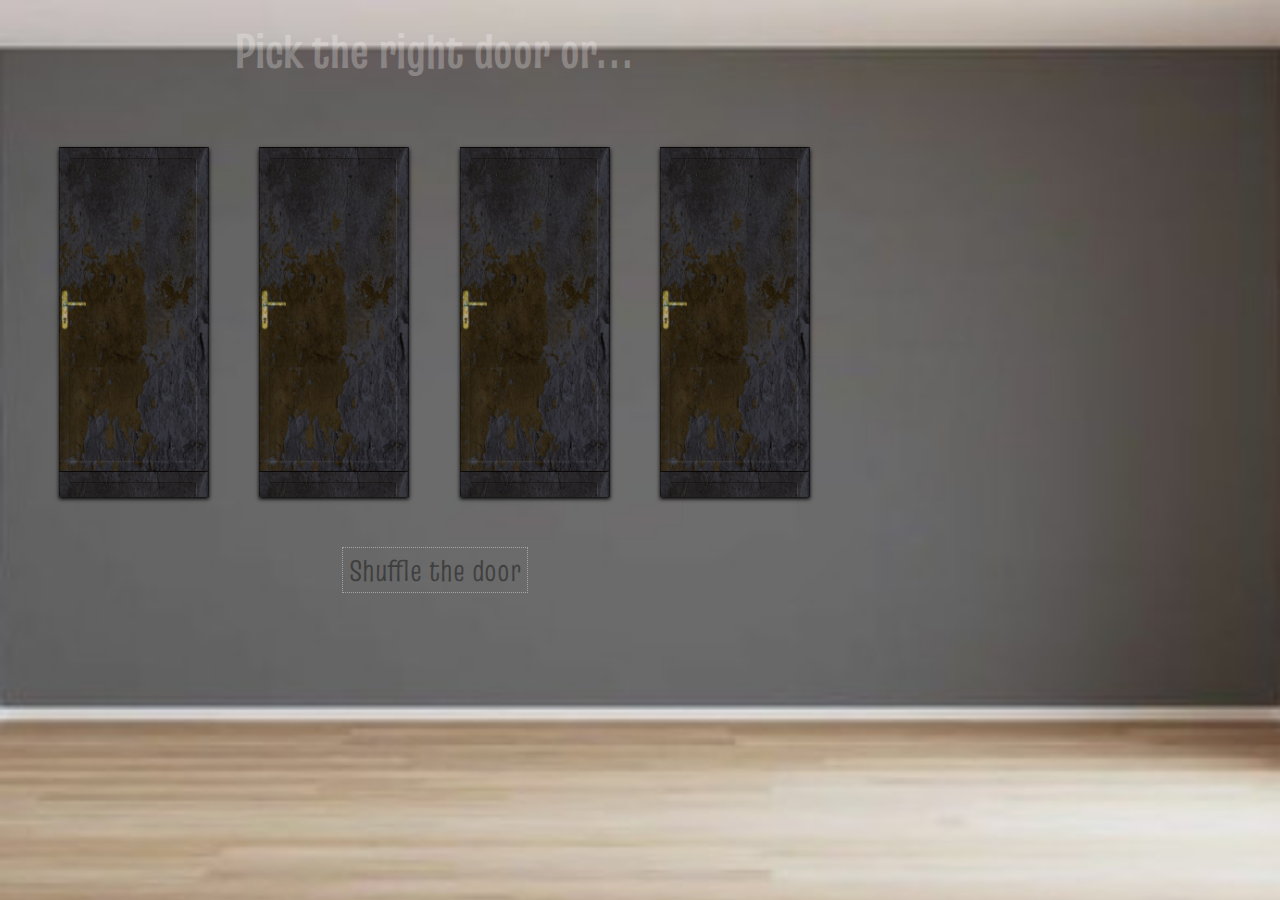
<file: index.html>
<!DOCTYPE html>
<html lang="en">

<head>
    <meta charset="UTF-8">
    <meta http-equiv="X-UA-Compatible" content="IE=edge">
    <meta name="viewport" content="width=device-width, initial-scale=1.0">
    <title>Monsta Or Not</title>
    <link rel="stylesheet" href="./style.css">
    <script type="module" src="./script.js"></script>
</head>


<body>
    <div class="hide" id=gameOver>
        <audio id="scream" src="./data/nmh_scream1.mp3"></audio>
    </div>
    <div class="container">

            <h1>Pick the right door or...</h1>

        


        <div class="doors">
            <div class="door1">

                <div class="front">
                    <img class="img" width="150" height="350">
                </div>
                <div class="back"></div>
            </div>
            <div class="door2">

                <div class="front">
                    <img class="img" width="150" height="350" >
                </div>
                <div class="back"></div>
            </div>
            <div class="door3">

                <div class="front">
                    <img class="img" width="150" height="350">
                </div>
                <div class="back"></div>
            </div>
            <div class="door4">

                <div class="front">
                    <img class="img" width="150" height="350" >
                </div>
                <div class="back"></div>
            </div>

        </div>

        <button class="generate">Shuffle the door</button>

    </div>
    


</body>

</html>
</file>
<file: style.css>
@import url('https://fonts.googleapis.com/css2?family=Truculenta:wght@100&display=swap');

/* *{
    box-sizing: border-box;
    background-color: black;
    text-align: center;
} */

body {
    background: url(./data/background.jpg)no-repeat;
    background-size: cover;
    height: 573px;
    width: 853px;
}

h1 {
    margin-top: 18px;
    font-family: 'Truculenta';
    color: white;
    opacity: 25%;
    font-size: 3rem;
    text-align: center;
}

.generate {
    font-family: 'Truculenta';
    font-size: 30px;
    opacity: 40%;
    display: block;
    margin-left: auto;
    margin-right: auto;
    margin-top: 50px;
    border: 1px dotted white;
    background: none;
}

.doors {
    display: flex;
    justify-content: space-evenly;
    margin-top: 63px;
}

.front {
    position: absolute;
    width: 150px;
    height: 350px;
    background: url(./data/goodnews.jpg);
}

.back {
    background: url(./data/rustdoor.jpg);
    background-size: contain;
    position: relative;
    width: 150px;
    height: 350px;
    box-shadow: 0 2px 4px 0;
    transform-origin: right;
    transition: all 0.5s ease-in-out ;

}

.doorOpen {
    transform: perspective(1200px) translateZ(0px) translateX(0px) translateY(0px) rotateY(105deg);
}


.back:hover {
    transition: 0.3s;
    box-shadow: 0px 0px 20px 3px rgb(175, 7, 7);
}

.hide {
    display: none;
}

#gameOver{
    background: url(./data/monsta.gif) no-repeat;
    background-size: cover;
    padding: 2rem;
    width: 100%;
    height: 100%;
    z-index: 4;
    animation: darken 1s ease both;
}

/* .darken{
    animation: darken 1s ease both;
  }
  
  @keyframes darken{
    from{ background-color: white; color: #666;}
    to{ background-color: black; color: #000;}
  }
  
  .jumpscare{
    position: fixed;
    top: 50%;
    left: 50%;
    transform: translate(-50%, -50%);
  } */
</file>
